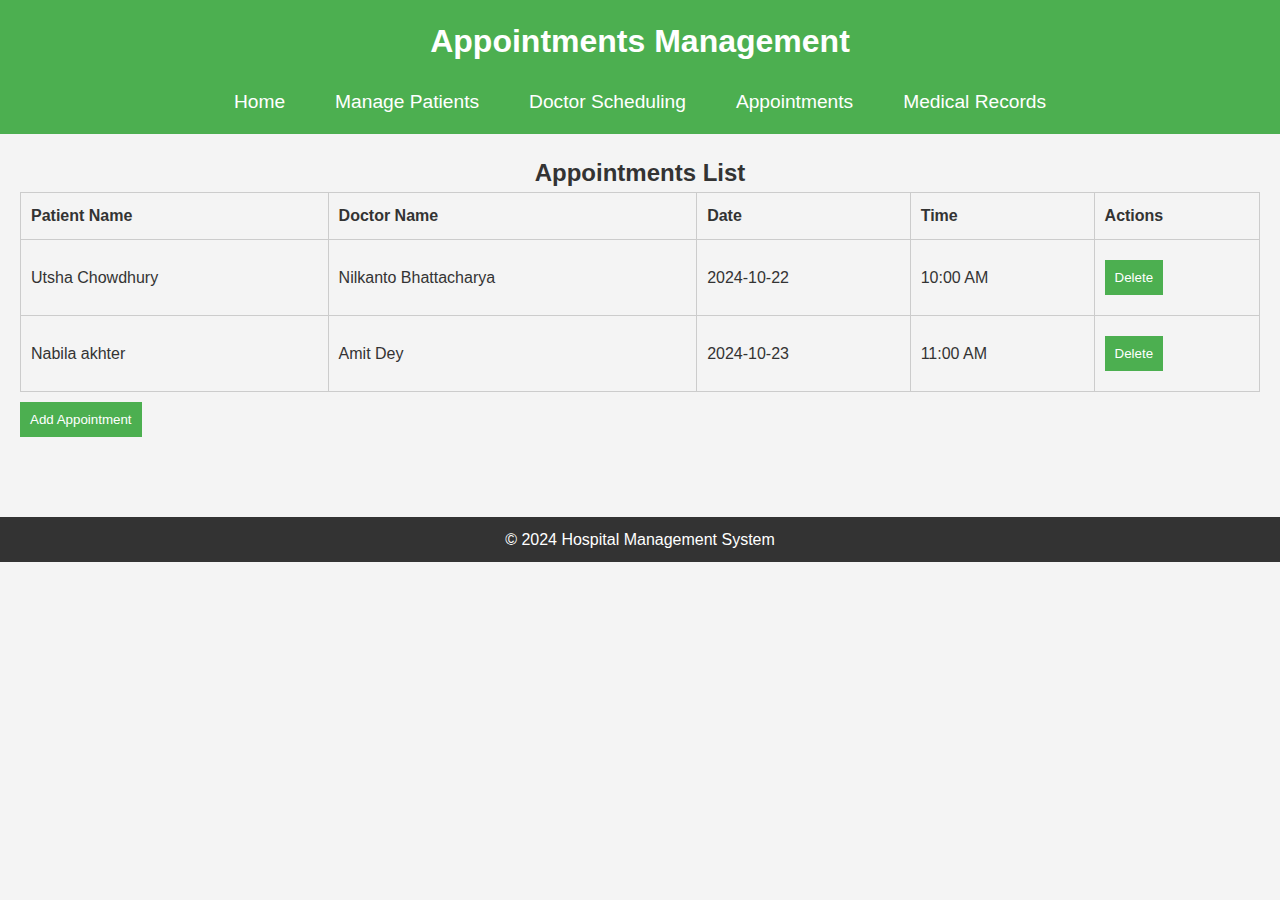
<file: appointments.html>
<!DOCTYPE html>
<html lang="en">
  <head>
    <meta charset="UTF-8" />
    <meta name="viewport" content="width=device-width, initial-scale=1.0" />
    <title>Appointments Management</title>
    <link rel="stylesheet" href="style.css" />
    <link rel="stylesheet" href="appointments.css" />
  </head>
  <body>
    <header>
      <h1>Appointments Management</h1>
      <nav>
        <ul>
          <li><a href="index.html">Home</a></li>
          <li><a href="patients.html">Manage Patients</a></li>
          <li><a href="doctors.html">Doctor Scheduling</a></li>
          <li><a href="appointments.html">Appointments</a></li>
          <li><a href="records.html">Medical Records</a></li>
        </ul>
      </nav>
    </header>

    <main>
      <h2>Appointments List</h2>
      <table>
        <thead>
          <tr>
            <th>Patient Name</th>
            <th>Doctor Name</th>
            <th>Date</th>
            <th>Time</th>
            <th>Actions</th>
          </tr>
        </thead>
        <tbody id="appointments-list">
          <!-- Appointment rows will be added dynamically -->
        </tbody>
      </table>
      <button id="add-appointment-btn">Add Appointment</button>
    </main>

    <footer>
      <p>&copy; 2024 Hospital Management System</p>
    </footer>

    <script src="appointments.js"></script>
  </body>
</html>
</file>
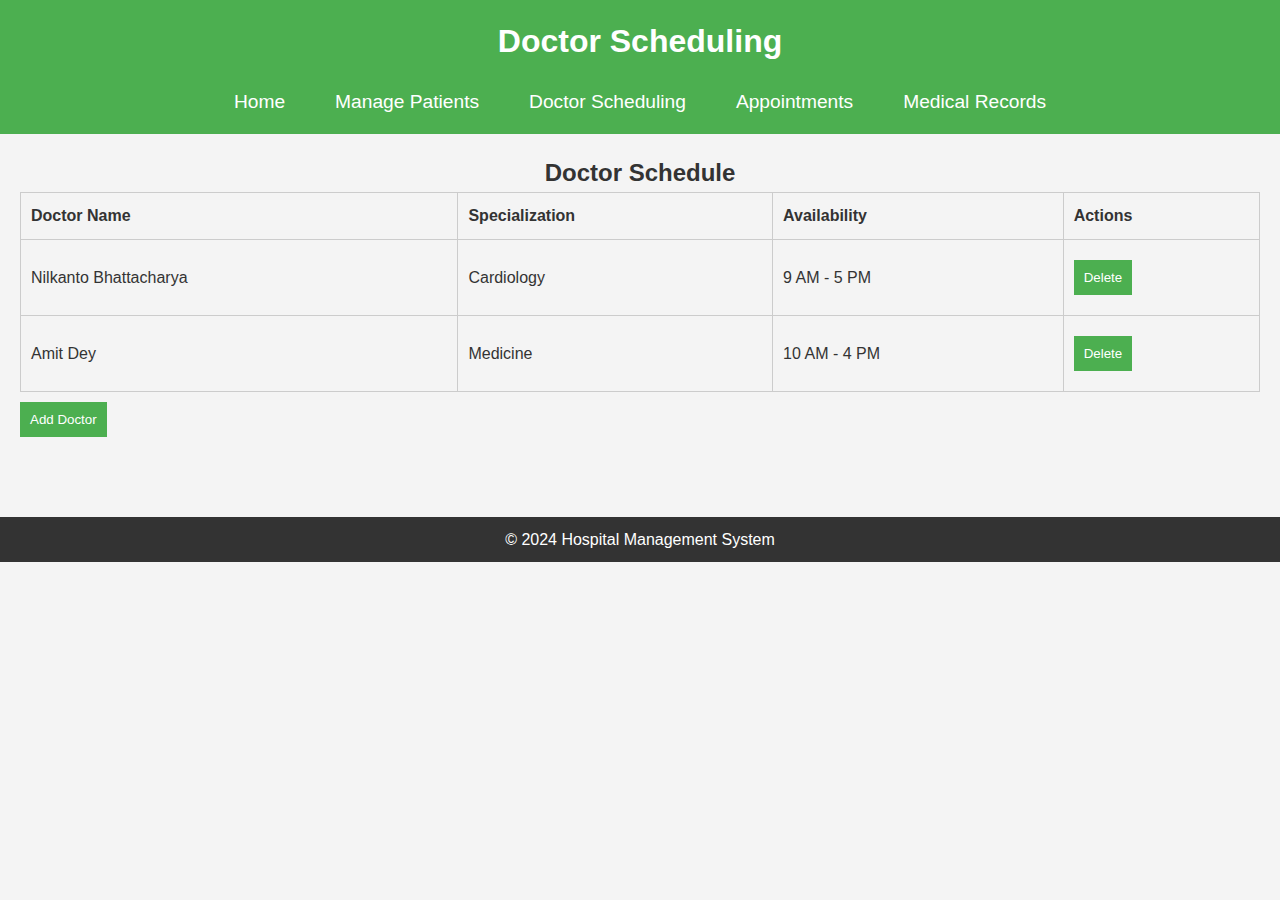
<file: doctors.html>
<!DOCTYPE html>
<html lang="en">
  <head>
    <meta charset="UTF-8" />
    <meta name="viewport" content="width=device-width, initial-scale=1.0" />
    <title>Doctor Scheduling</title>
    <link rel="stylesheet" href="style.css" />
    <link rel="stylesheet" href="doctors.css" />
  </head>
  <body>
    <header>
      <h1>Doctor Scheduling</h1>
      <nav>
        <ul>
          <li><a href="index.html">Home</a></li>
          <li><a href="patients.html">Manage Patients</a></li>
          <li><a href="doctors.html">Doctor Scheduling</a></li>
          <li><a href="appointments.html">Appointments</a></li>
          <li><a href="records.html">Medical Records</a></li>
        </ul>
      </nav>
    </header>

    <main>
      <h2>Doctor Schedule</h2>
      <table>
        <thead>
          <tr>
            <th>Doctor Name</th>
            <th>Specialization</th>
            <th>Availability</th>
            <th>Actions</th>
          </tr>
        </thead>
        <tbody id="doctor-schedule">
          <!-- Doctor rows will be added dynamically -->
        </tbody>
      </table>
      <button id="add-doctor-btn">Add Doctor</button>
    </main>

    <footer>
      <p>&copy; 2024 Hospital Management System</p>
    </footer>

    <script src="doctors.js"></script>
  </body>
</html>
</file>
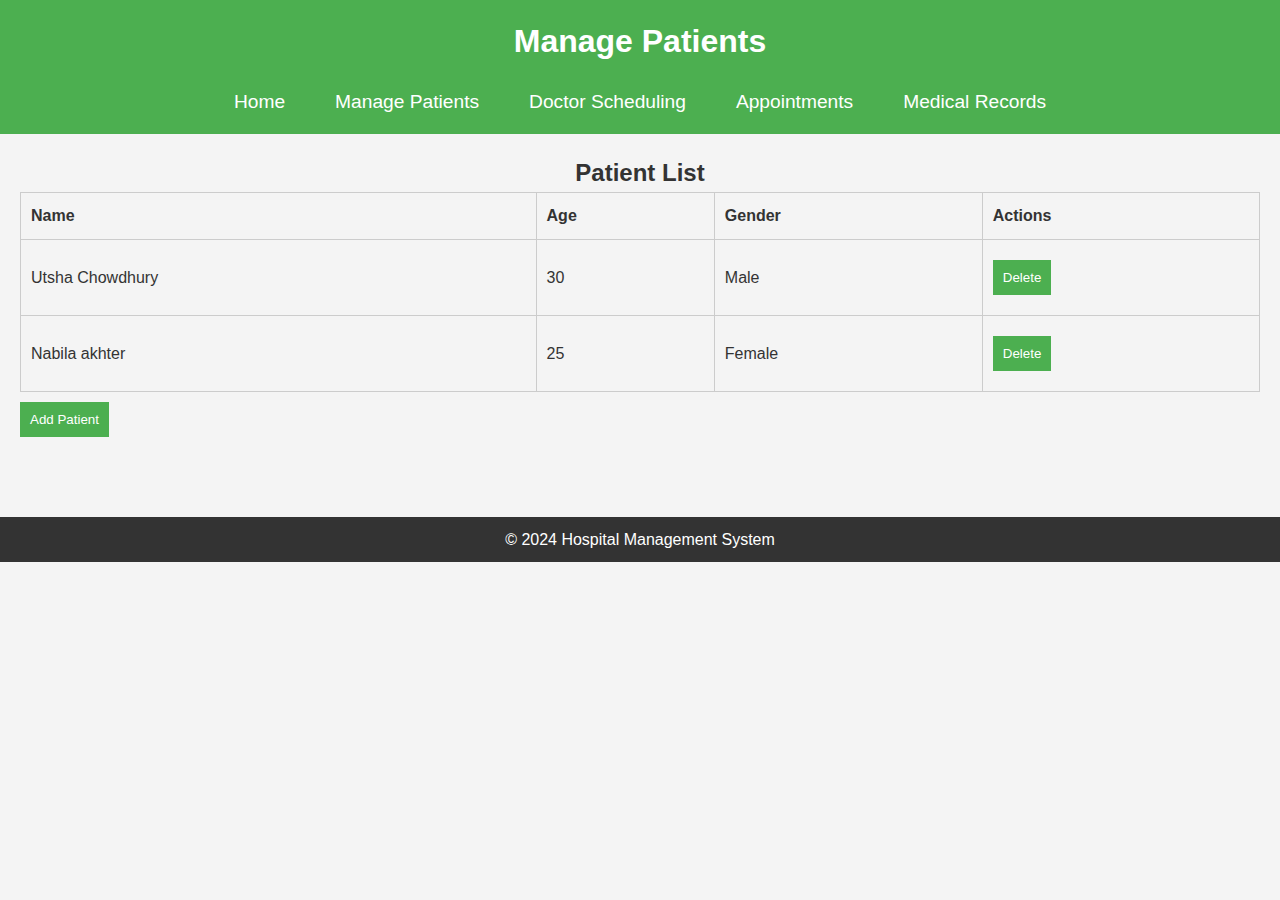
<file: patients.html>
<!DOCTYPE html>
<html lang="en">
  <head>
    <meta charset="UTF-8" />
    <meta name="viewport" content="width=device-width, initial-scale=1.0" />
    <title>Manage Patients</title>
    <link rel="stylesheet" href="style.css" />
    <link rel="stylesheet" href="patients.css" />
  </head>
  <body>
    <header>
      <h1>Manage Patients</h1>
      <nav>
        <ul>
          <li><a href="index.html">Home</a></li>
          <li><a href="patients.html">Manage Patients</a></li>
          <li><a href="doctors.html">Doctor Scheduling</a></li>
          <li><a href="appointments.html">Appointments</a></li>
          <li><a href="records.html">Medical Records</a></li>
        </ul>
      </nav>
    </header>

    <main>
      <h2>Patient List</h2>
      <table>
        <thead>
          <tr>
            <th>Name</th>
            <th>Age</th>
            <th>Gender</th>
            <th>Actions</th>
          </tr>
        </thead>
        <tbody id="patient-list">
          <!-- Patient rows will be added dynamically -->
        </tbody>
      </table>
      <button id="add-patient-btn">Add Patient</button>
    </main>

    <footer>
      <p>&copy; 2024 Hospital Management System</p>
    </footer>

    <script src="patients.js"></script>
  </body>
</html>
</file>
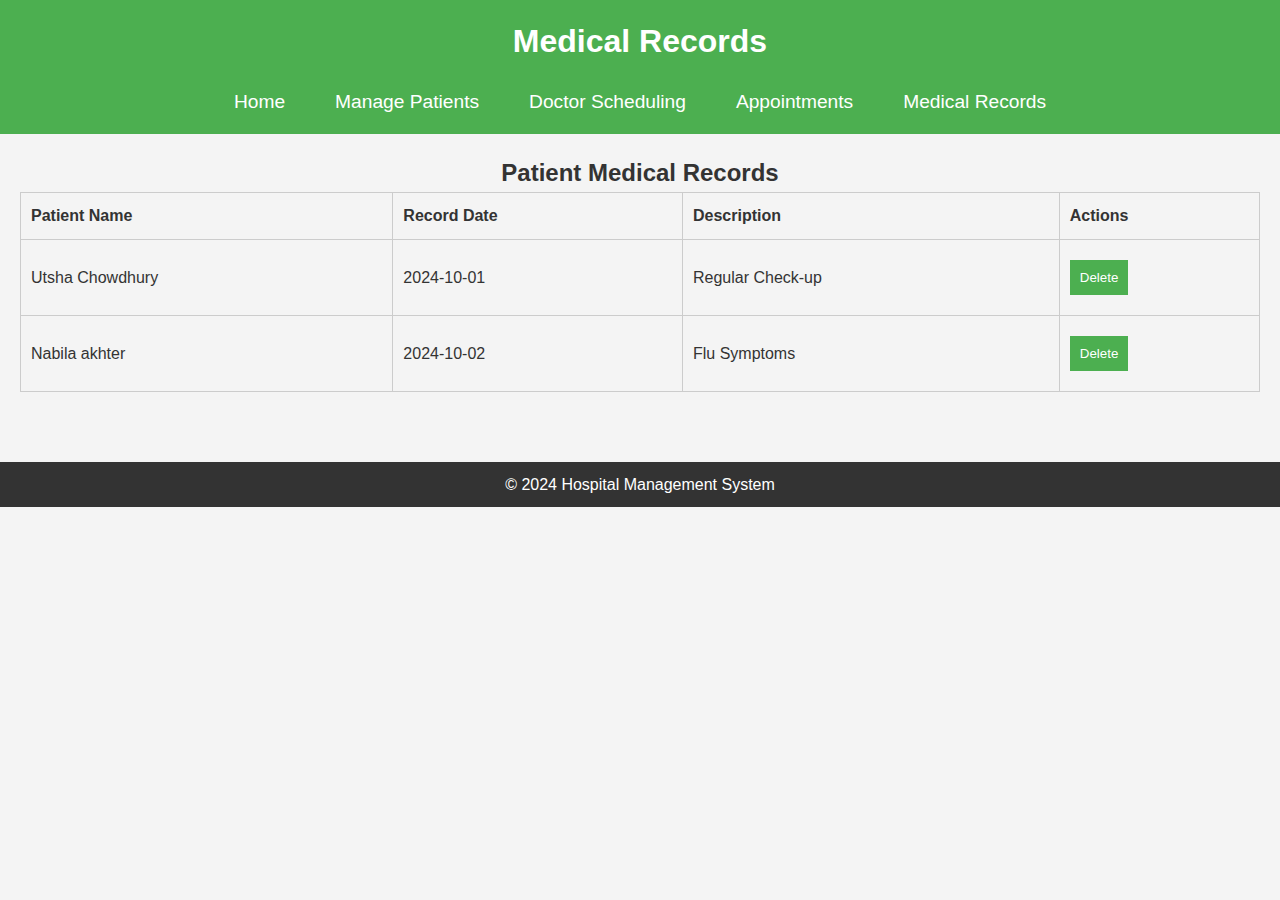
<file: records.html>
<!DOCTYPE html>
<html lang="en">
  <head>
    <meta charset="UTF-8" />
    <meta name="viewport" content="width=device-width, initial-scale=1.0" />
    <title>View Medical Records</title>
    <link rel="stylesheet" href="style.css" />
    <link rel="stylesheet" href="records.css" />
  </head>
  <body>
    <header>
      <h1>Medical Records</h1>
      <nav>
        <ul>
          <li><a href="index.html">Home</a></li>
          <li><a href="patients.html">Manage Patients</a></li>
          <li><a href="doctors.html">Doctor Scheduling</a></li>
          <li><a href="appointments.html">Appointments</a></li>
          <li><a href="records.html">Medical Records</a></li>
        </ul>
      </nav>
    </header>

    <main>
      <h2>Patient Medical Records</h2>
      <table>
        <thead>
          <tr>
            <th>Patient Name</th>
            <th>Record Date</th>
            <th>Description</th>
            <th>Actions</th>
          </tr>
        </thead>
        <tbody id="records-list">
          <!-- Record rows will be added dynamically -->
        </tbody>
      </table>
    </main>

    <footer>
      <p>&copy; 2024 Hospital Management System</p>
    </footer>

    <script src="records.js"></script>
  </body>
</html>
</file>
<file: appointments.css>
/* General Styles for Appointments Management Page */
body {
  font-family: Arial, sans-serif;
  margin: 0;
  padding: 0;
}

header {
  background-color: #4caf50;
  color: white;
  padding: 1em;
  text-align: center;
}

header nav ul {
  list-style: none;
  padding: 0;
  display: flex;
  justify-content: center;
  gap: 20px;
}

header nav ul li a {
  color: white;
  text-decoration: none;
}

main {
  padding: 20px;
}

h2 {
  text-align: center;
  font-size: 1.5em;
}

table {
  width: 100%;
  border-collapse: collapse;
}

table,
th,
td {
  border: 1px solid #ccc;
}

th,
td {
  padding: 10px;
  text-align: left;
}

button {
  margin: 10px 0;
  padding: 10px;
  background-color: #4caf50;
  color: white;
  border: none;
  cursor: pointer;
}

button:hover {
  background-color: #45a049;
}

@media (max-width: 768px) {
  header nav ul {
    flex-direction: column;
    gap: 10px;
  }
}

@media (max-width: 480px) {
  h2 {
    font-size: 1.2em;
  }

  th,
  td {
    font-size: 0.8em;
    padding: 6px;
  }

  button {
    padding: 8px;
    font-size: 0.9em;
  }

  header nav ul {
    gap: 5px;
  }
}
</file>
<file: doctors.css>
/* General Styles for Doctor Scheduling Page */
body {
  font-family: Arial, sans-serif;
  margin: 0;
  padding: 0;
}

header {
  background-color: #4caf50;
  color: white;
  padding: 1em;
  text-align: center;
}

header nav ul {
  list-style: none;
  padding: 0;
  display: flex;
  justify-content: center;
  gap: 20px;
}

header nav ul li a {
  color: white;
  text-decoration: none;
}

main {
  padding: 20px;
}

h2 {
  text-align: center;
  font-size: 1.5em;
}

table {
  width: 100%;
  border-collapse: collapse;
}

table,
th,
td {
  border: 1px solid #ccc;
}

th,
td {
  padding: 10px;
  text-align: left;
}

button {
  margin: 10px 0;
  padding: 10px;
  background-color: #4caf50;
  color: white;
  border: none;
  cursor: pointer;
}

button:hover {
  background-color: #45a049;
}

@media (max-width: 768px) {
  header nav ul {
    flex-direction: column;
    gap: 10px;
  }
}

@media (max-width: 480px) {
  h2 {
    font-size: 1.2em;
  }

  th,
  td {
    font-size: 0.8em;
    padding: 6px;
  }

  button {
    padding: 8px;
    font-size: 0.9em;
  }

  header nav ul {
    gap: 5px;
  }
}
</file>
<file: patients.css>
/* Style specific to Patients Management Page */
body {
  font-family: Arial, sans-serif;
  margin: 0;
  padding: 0;
}

header {
  background-color: #4caf50;
  color: white;
  padding: 1em;
  text-align: center;
}

header nav ul {
  list-style: none;
  padding: 0;
  display: flex;
  justify-content: center;
  gap: 20px;
}

header nav ul li a {
  color: white;
  text-decoration: none;
}

main {
  padding: 20px;
}

h2 {
  text-align: center;
  font-size: 1.5em;
}

table {
  width: 100%;
  border-collapse: collapse;
}

table,
th,
td {
  border: 1px solid #ccc;
}

th,
td {
  padding: 10px;
  text-align: left;
}

button {
  margin: 10px 0;
  padding: 10px;
  background-color: #4caf50;
  color: white;
  border: none;
  cursor: pointer;
}

button:hover {
  background-color: #45a049;
}

@media (max-width: 768px) {
  header nav ul {
    flex-direction: column;
    gap: 10px;
  }
}

@media (max-width: 480px) {
  h2 {
    font-size: 1.2em;
  }

  th,
  td {
    font-size: 0.8em;
    padding: 6px;
  }

  button {
    padding: 8px;
    font-size: 0.9em;
  }

  header nav ul {
    gap: 5px;
  }
}
</file>
<file: records.css>
/* General Styles for Medical Records Page */
body {
  font-family: Arial, sans-serif;
  margin: 0;
  padding: 0;
}

header {
  background-color: #4caf50;
  color: white;
  padding: 1em;
  text-align: center;
}

header nav ul {
  list-style: none;
  padding: 0;
  display: flex;
  justify-content: center;
  gap: 20px;
}

header nav ul li a {
  color: white;
  text-decoration: none;
}

main {
  padding: 20px;
}

h2 {
  text-align: center;
  font-size: 1.5em;
}

table {
  width: 100%;
  border-collapse: collapse;
}

table,
th,
td {
  border: 1px solid #ccc;
}

th,
td {
  padding: 10px;
  text-align: left;
}

button {
  margin: 10px 0;
  padding: 10px;
  background-color: #4caf50;
  color: white;
  border: none;
  cursor: pointer;
}

button:hover {
  background-color: #45a049;
}

@media (max-width: 768px) {
  header nav ul {
    flex-direction: column;
    gap: 10px;
  }
}

@media (max-width: 480px) {
  h2 {
    font-size: 1.2em;
  }

  th,
  td {
    font-size: 0.8em;
    padding: 6px;
  }

  button {
    padding: 8px;
    font-size: 0.9em;
  }

  header nav ul {
    gap: 5px;
  }
}
</file>
<file: style.css>
/* General reset and styling */
* {
  margin: 0;
  padding: 0;
  box-sizing: border-box;
}

body {
  line-height: 1.6;
  font-family: Arial, sans-serif;
  background-color: #f4f4f4;
  color: #333;
}

header {
  background-color: #4caf50;
  padding: 20px;
  text-align: center;
  color: white;
}

header h1 {
  margin-bottom: 20px;
}

/* Navigation styles */
nav ul {
  list-style-type: none;
  padding: 0;
  display: flex;
  justify-content: center;
  gap: 20px;
}

nav ul li {
  margin: 0 15px;
}

nav ul li a {
  color: white;
  text-decoration: none;
  font-size: 1.2em;
}

/* Main and content styles */
main {
  padding: 20px;
  margin-bottom: 50px;
}

.hero {
  background: linear-gradient(
      rgba(230, 247, 255, 0.5),
      rgba(178, 247, 239, 0.5)
    ),
    url("Blue and White Minimalist Professional Product Marketing Manager Linkedln Background Photo.png")
      no-repeat center center/cover;
  color: white;
  padding: 50px 20px;
  text-align: center;
}

.hero h2 {
  font-size: 2.5em;
}

.hero p {
  color: black;
  font-size: 1em;
  text-shadow: 2px 2px 5px rgba(255, 255, 255, 1);
  margin-bottom: 30px;
}

.cta-button {
  background: #ff5722;
  color: white;
  padding: 15px 25px;
  text-decoration: none;
  border-radius: 5px;
}

.overview,
.testimonials {
  padding: 20px;
  text-align: center;
  background: #ffffff;
  margin: 20px 0;
}

.features {
  background: #e3f2fd;
  padding: 20px;
  text-align: center;
  margin-bottom: 40px;
}

.feature-grid {
  display: grid;
  grid-template-columns: repeat(auto-fill, minmax(250px, 1fr));
  gap: 20px;
  padding: 20px;
}

.feature-item {
  background: #fff;
  padding: 20px;
  border-radius: 5px;
  box-shadow: 0 2px 5px rgba(0, 0, 0, 0.1);
  text-align: center;
}

.feature-item i {
  font-size: 2em;
  color: #4caf50;
}

blockquote {
  font-style: italic;
  margin: 0;
}

footer {
  background-color: #333;
  color: white;
  text-align: center;
  padding: 10px 0;
  width: 100%;
  margin-top: 20px;
}

/* Responsive Styles */
@media (max-width: 768px) {
  nav ul {
    flex-direction: column;
    gap: 10px;
  }
}

@media (max-width: 600px) {
  header,
  footer {
    padding: 10px;
    font-size: 0.9em;
  }

  nav ul {
    flex-direction: column;
    gap: 10px;
  }

  nav ul li {
    margin: 10px 0;
  }

  main {
    padding: 10px;
  }

  .hero h2 {
    font-size: 1.8em;
  }

  .hero p,
  .cta-button {
    font-size: 0.9em;
  }
}
</file>
